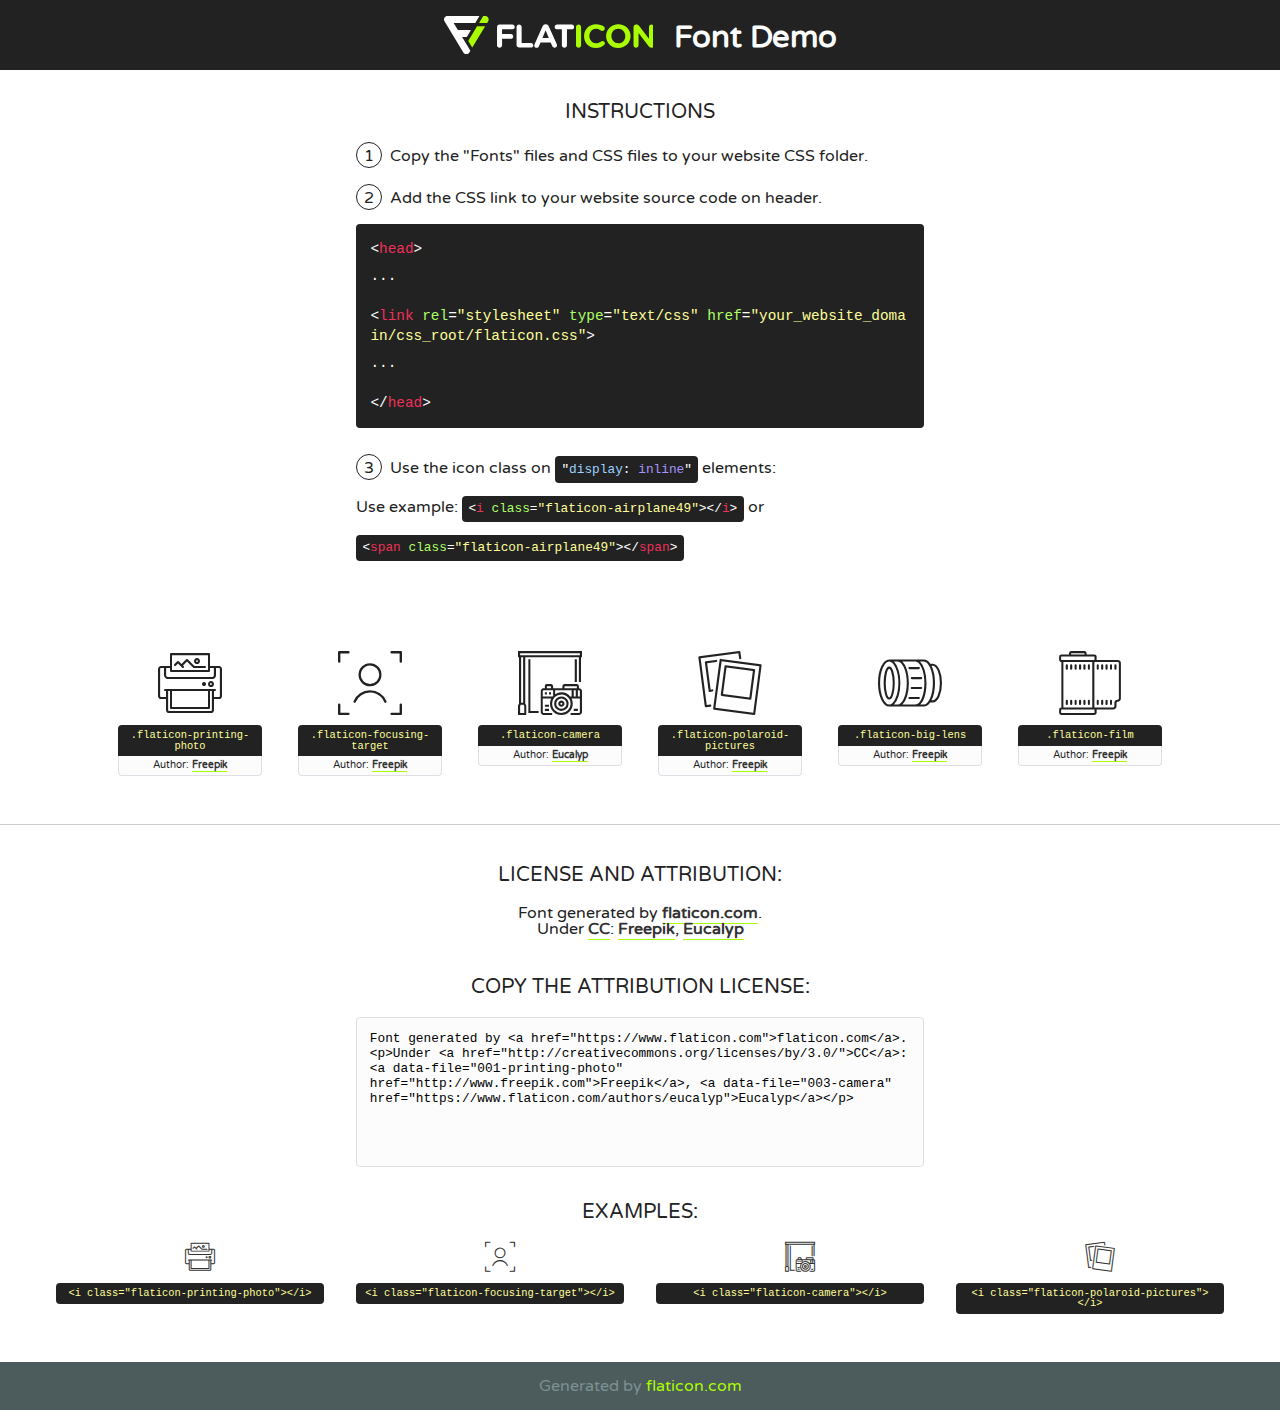
<file: user/static/fonts/flaticon/font/flaticon.html>
<!DOCTYPE html>
<!--
  Flaticon icon font: Flaticon
  Creation date: 12/12/2018 14:43
-->
<html>
<!DOCTYPE html>
<html>

<head>
    <title>Flaticon WebFont</title>
    <link href="http://fonts.googleapis.com/css?family=Varela+Round" rel="stylesheet" type="text/css" />
    <link rel="stylesheet" type="text/css" href="flaticon.css">
    <meta charset="UTF-8">
    <style>
    html, body, div, span, applet, object, iframe,
    h1, h2, h3, h4, h5, h6, p, blockquote, pre,
    a, abbr, acronym, address, big, cite, code,
    del, dfn, em, img, ins, kbd, q, s, samp,
    small, strike, strong, sub, sup, tt, var,
    b, u, i, center,
    dl, dt, dd, ol, ul, li,
    fieldset, form, label, legend,
    table, caption, tbody, tfoot, thead, tr, th, td,
    article, aside, canvas, details, embed, 
    figure, figcaption, footer, header, hgroup, 
    menu, nav, output, ruby, section, summary,
    time, mark, audio, video {
        margin: 0;
        padding: 0;
        border: 0;
        font-size: 100%;
        font: inherit;
        vertical-align: baseline;
    }
    /* HTML5 display-role reset for older browsers */
    article, aside, details, figcaption, figure, 
    footer, header, hgroup, menu, nav, section {
        display: block;
    }
    body {
        line-height: 1;
    }
    ol, ul {
        list-style: none;
    }
    blockquote, q {
        quotes: none;
    }
    blockquote:before, blockquote:after,
    q:before, q:after {
        content: '';
        content: none;
    }
    table {
        border-collapse: collapse;
        border-spacing: 0;
    }
    body {
        font-family: 'Varela Round', Helvetica, Arial, sans-serif;
        font-size: 16px;
        color: #222;
    }
    a {
        color: #333;
        border-bottom: 1px solid #a9fd00;
        font-weight: bold;
        text-decoration: none;
    }
    * {
        -moz-box-sizing: border-box;
        -webkit-box-sizing: border-box;
        box-sizing: border-box;
        margin: 0;
        padding: 0;
    }
    [class^="flaticon-"]:before, [class*=" flaticon-"]:before, [class^="flaticon-"]:after, [class*=" flaticon-"]:after {
        font-family: Flaticon;
        font-size: 30px;
        font-style: normal;
        margin-left: 20px;
        color: #333;
    }
    .wrapper {
        max-width: 600px;
        margin: auto;
        padding: 0 1em;
    }
    .title {
        font-size: 1.25em;
        text-align: center;
        margin-bottom: 1em;
        text-transform: uppercase;
    }
    header {
        text-align: center;
        background-color: #222;
        color: #fff;
        padding: 1em;
    }
    header .logo {
        width: 210px;
        height: 38px;
        display: inline-block;
        vertical-align: middle;
        margin-right: 1em;
        border: none;
    }
    header strong {
        font-size: 1.95em;
        font-weight: bold;
        vertical-align: middle;
        margin-top: 5px;
        display: inline-block;
    }
    .demo {
        margin: 2em auto;
        line-height: 1.25em;
    }
    .demo ul li {
        margin-bottom: 1em;
    }
    .demo ul li .num {
        color: #222;
        border-radius: 20px;
        display: inline-block;
        width: 26px;
        padding: 3px;
        height: 26px;
        text-align: center;
        margin-right: 0.5em;
        border: 1px solid #222;
    }
    .demo ul li code {
        background-color: #222;
        border-radius: 4px;
        padding: 0.25em 0.5em;
        display: inline-block;
        color: #fff;
        font-family: Consolas,Monaco,Lucida Console,Liberation Mono,DejaVu Sans Mono,Bitstream Vera Sans Mono,Courier New, monospace;
        font-weight: lighter;
        margin-top: 1em;
        font-size: 0.8em;
        word-break: break-all;
    }
    .demo ul li code.big {
        padding: 1em;
        font-size: 0.9em;
    }
    .demo ul li code .red {
        color: #EF3159;
    }
    .demo ul li code .green {
        color: #ACFF65;
    }
    .demo ul li code .yellow {
        color: #FFFF99;
    }
    .demo ul li code .blue {
        color: #99D3FF;
    }
    .demo ul li code .purple {
        color: #A295FF;
    }
    .demo ul li code .dots {
        margin-top: 0.5em;
        display: block;
    }
    #glyphs {
        border-bottom: 1px solid #ccc;
        padding: 2em 0;
        text-align: center;
    }
    .glyph {
        display: inline-block;
        width: 9em;
        margin: 1em;
        text-align: center;
        vertical-align: top;
        background: #FFF;
    }
    .glyph .glyph-icon {
        padding: 10px;
        display: block;
        font-family:"Flaticon";
        font-size: 64px;
        line-height: 1;
    }
    .glyph .glyph-icon:before {
        font-size: 64px;
        color: #222;
        margin-left: 0;
    }
    .class-name {
        font-size: 0.65em;
        background-color: #222;
        color: #fff;
        border-radius: 4px 4px 0 0;
        padding: 0.5em;
        color: #FFFF99;
        font-family: Consolas,Monaco,Lucida Console,Liberation Mono,DejaVu Sans Mono,Bitstream Vera Sans Mono,Courier New, monospace;
    }
    .author-name {
        font-size: 0.6em;
        background-color: #fcfcfd;
        border: 1px solid #DEDEE4;
        border-top: 0;
        border-radius: 0 0 4px 4px;
        padding: 0.5em;
    }
    .class-name:last-child {
        font-size: 10px;
        color:#888;
    }
    .class-name:last-child a {
        font-size: 10px;
        color:#555;
    }
    .class-name:last-child a:hover {
        color:#a9fd00;
    }
    .glyph > input {
        display: block;
        width: 100px;
        margin: 5px auto;
        text-align: center;
        font-size: 12px;
        cursor: text;
    }
    .glyph > input.icon-input {
        font-family:"Flaticon";
        font-size: 16px;
        margin-bottom: 10px;
    }
    .attribution .title {
        margin-top: 2em;
    }
    .attribution textarea {
        background-color: #fcfcfd;
        padding: 1em;
        border: none;
        box-shadow: none;
        border: 1px solid #DEDEE4;
        border-radius: 4px;
        resize: none;
        width: 100%;
        height: 150px;
        font-size: 0.8em;
        font-family: Consolas,Monaco,Lucida Console,Liberation Mono,DejaVu Sans Mono,Bitstream Vera Sans Mono,Courier New, monospace;
        -webkit-appearance: none;
    }
    .iconsuse {
        margin: 2em auto;
        text-align: center;
        max-width: 1200px;
    }
    .iconsuse:after {
        content: '';
        display: table;
        clear: both;
    }
    .iconsuse .image {
        float: left;
        width: 25%;
        padding: 0 1em;
    }
    .iconsuse .image p {
        margin-bottom: 1em;
    }
    .iconsuse .image span {
        display: block;
        font-size: 0.65em;
        background-color: #222;
        color: #fff;
        border-radius: 4px;
        padding: 0.5em;
        color: #FFFF99;
        margin-top: 1em;
        font-family: Consolas,Monaco,Lucida Console,Liberation Mono,DejaVu Sans Mono,Bitstream Vera Sans Mono,Courier New, monospace;
    }
    #footer {
        text-align: center;
        background-color: #4C5B5C;
        color: #7c9192;
        padding: 1em;
    }
    #footer a {
        border: none;
        color: #a9fd00;
        font-weight: normal;
    }
    @media (max-width: 960px) {
        .iconsuse .image {
            width: 50%;
        }
    }
    @media (max-width: 560px) {
        .iconsuse .image {
            width: 100%;
        }
    }
    </style>
</head>

<body class="characters-off">

    <header>
        <a href="https://www.flaticon.com" target="_blank" class="logo">
            <svg version="1.1" xmlns="http://www.w3.org/2000/svg" xmlns:xlink="http://www.w3.org/1999/xlink" xmlns:a="http://ns.adobe.com/AdobeSVGViewerExtensions/3.0/" viewBox="0 0 560.875 102.036" enable-background="new 0 0 560.875 102.036" xml:space="preserve">
                <defs>
                </defs>
                <g>
                    <g class="letters">
                        <path fill="#ffffff" d="M141.596,29.675c0-3.777,2.985-6.767,6.764-6.767h34.438c3.426,0,6.15,2.728,6.15,6.15
                        c0,3.43-2.724,6.149-6.15,6.149h-27.674v13.091h23.719c3.429,0,6.151,2.724,6.151,6.15c0,3.43-2.723,6.149-6.151,6.149h-23.719
                        v17.574c0,3.773-2.986,6.761-6.764,6.761c-3.779,0-6.764-2.989-6.764-6.761V29.675z"></path>
                        <path fill="#ffffff" d="M193.844,29.149c0-3.781,2.985-6.767,6.764-6.767c3.776,0,6.763,2.985,6.763,6.767v42.957h25.039
                        c3.426,0,6.149,2.726,6.149,6.153c0,3.425-2.723,6.15-6.149,6.15h-31.802c-3.779,0-6.764-2.986-6.764-6.768V29.149z"></path>
                        <path fill="#ffffff" d="M241.891,75.71l21.438-48.407c1.492-3.341,4.215-5.357,7.906-5.357h0.792
                        c3.686,0,6.323,2.017,7.815,5.357l21.439,48.407c0.436,0.967,0.701,1.845,0.701,2.723c0,3.602-2.809,6.501-6.414,6.501
                        c-3.161,0-5.269-1.845-6.499-4.655l-4.132-9.661h-27.059l-4.301,10.102c-1.144,2.631-3.426,4.214-6.237,4.214
                        c-3.517,0-6.24-2.81-6.24-6.325C241.1,77.64,241.451,76.677,241.891,75.71z M279.932,58.666l-8.521-20.297l-8.526,20.297H279.932
                        z"></path>
                        <path fill="#ffffff" d="M314.864,35.387H301.86c-3.429,0-6.239-2.813-6.239-6.238c0-3.429,2.811-6.24,6.239-6.24h39.533
                        c3.426,0,6.237,2.811,6.237,6.24c0,3.425-2.811,6.238-6.237,6.238h-13.001v42.785c0,3.773-2.99,6.761-6.764,6.761
                        c-3.779,0-6.764-2.989-6.764-6.761V35.387z"></path>
                        <path fill="#A9FD00" d="M352.615,29.149c0-3.781,2.985-6.767,6.767-6.767c3.774,0,6.761,2.985,6.761,6.767v49.024
                        c0,3.773-2.987,6.761-6.761,6.761c-3.781,0-6.767-2.989-6.767-6.761V29.149z"></path>
                        <path fill="#A9FD00" d="M374.132,53.836v-0.179c0-17.481,13.178-31.801,32.065-31.801c9.22,0,15.459,2.458,20.557,6.238
                        c1.402,1.054,2.637,2.985,2.637,5.357c0,3.692-2.985,6.59-6.681,6.59c-1.845,0-3.071-0.702-4.044-1.319
                        c-3.776-2.813-7.729-4.393-12.562-4.393c-10.364,0-17.831,8.611-17.831,19.154v0.173c0,10.542,7.291,19.329,17.831,19.329
                        c5.715,0,9.492-1.756,13.359-4.834c1.049-0.874,2.458-1.491,4.039-1.491c3.429,0,6.325,2.813,6.325,6.236
                        c0,2.106-1.056,3.78-2.282,4.834c-5.539,4.834-12.036,7.733-21.878,7.733C387.572,85.464,374.132,71.493,374.132,53.836z"></path>
                        <path fill="#A9FD00" d="M433.009,53.836v-0.179c0-17.481,13.79-31.801,32.766-31.801c18.981,0,32.592,14.143,32.592,31.628v0.173
                        c0,17.483-13.785,31.807-32.769,31.807C446.625,85.464,433.009,71.32,433.009,53.836z M484.224,53.836v-0.179
                        c0-10.539-7.725-19.326-18.626-19.326c-10.893,0-18.449,8.611-18.449,19.154v0.173c0,10.542,7.73,19.329,18.626,19.329
                        C476.676,72.986,484.224,64.378,484.224,53.836z"></path>
                        <path fill="#A9FD00" d="M506.233,29.321c0-3.774,2.99-6.763,6.767-6.763h1.401c3.252,0,5.183,1.583,7.029,3.953l26.093,34.265
                        V29.059c0-3.692,2.99-6.677,6.681-6.677c3.683,0,6.671,2.985,6.671,6.677v48.934c0,3.78-2.987,6.765-6.764,6.765h-0.436
                        c-3.257,0-5.188-1.581-7.034-3.953l-27.056-35.492v32.944c0,3.687-2.985,6.676-6.678,6.676c-3.683,0-6.673-2.989-6.673-6.676
                        V29.321z"></path>
                    </g>
                    <g class="insignia">
                        <path fill="#ffffff" d="M48.372,56.137h12.517l11.156-18.537H37.186L25.688,18.539h57.825L94.668,0H9.271
                        C5.925,0,2.842,1.801,1.198,4.716c-1.644,2.907-1.593,6.482,0.134,9.343l50.38,83.501c1.678,2.781,4.689,4.476,7.938,4.476
                        c3.246,0,6.257-1.695,7.935-4.476l2.898-4.804L48.372,56.137z"></path>
                        <g class="i">
                            <path fill="#A9FD00" d="M93.575,18.539h0.031v0.004l21.652,0.004l2.705-4.488c1.727-2.861,1.778-6.436,0.133-9.343
                            C116.454,1.801,113.371,0,110.026,0h-5.294L93.575,18.539z"></path>
                            <polygon fill="#A9FD00" points="88.291,27.356 64.725,66.486 75.519,84.404 109.942,27.356"></polygon>
                        </g>
                    </g>
                </g>
            </svg>
        </a>
        <strong>Font Demo</strong>
    </header>


    <section class="demo wrapper">

        <p class="title">Instructions</p>

        <ul>
            <li>
                <span class="num">1</span>Copy the "Fonts" files and CSS files to your website CSS folder.
            </li>
            <li>
                <span class="num">2</span>Add the CSS link to your website source code on header.
                <code class="big">
                    &lt;<span class="red">head</span>&gt;
                    <br/><span class="dots">...</span>
                    <br/>&lt;<span class="red">link</span> <span class="green">rel</span>=<span class="yellow">"stylesheet"</span> <span class="green">type</span>=<span class="yellow">"text/css"</span> <span class="green">href</span>=<span class="yellow">"your_website_domain/css_root/flaticon.css"</span>&gt;
                    <br/><span class="dots">...</span>
                    <br/>&lt;/<span class="red">head</span>&gt;
                </code>
            </li>

            <li>
                <p>
                    <span class="num">3</span>Use the icon class on <code>"<span class="blue">display</span>:<span class="purple"> inline</span>"</code> elements:
                    <br />
                    Use example: <code>&lt;<span class="red">i</span> <span class="green">class</span>=<span class="yellow">&quot;flaticon-airplane49&quot;</span>&gt;&lt;/<span class="red">i</span>&gt;</code> or <code>&lt;<span class="red">span</span> <span class="green">class</span>=<span class="yellow">&quot;flaticon-airplane49&quot;</span>&gt;&lt;/<span class="red">span</span>&gt;</code>
            </li>
        </ul>

    </section>




   <section id="glyphs">          
    
      
        <div class="glyph"><div class="glyph-icon flaticon-printing-photo"></div>
            <div class="class-name">.flaticon-printing-photo</div>
            <div class="author-name">Author: <a data-file="001-printing-photo" href="http://www.freepik.com">Freepik</a> </div> 
        </div>        
        
        <div class="glyph"><div class="glyph-icon flaticon-focusing-target"></div>
            <div class="class-name">.flaticon-focusing-target</div>
            <div class="author-name">Author: <a data-file="002-focusing-target" href="http://www.freepik.com">Freepik</a> </div> 
        </div>        
        
        <div class="glyph"><div class="glyph-icon flaticon-camera"></div>
            <div class="class-name">.flaticon-camera</div>
            <div class="author-name">Author: <a data-file="003-camera" href="https://www.flaticon.com/authors/eucalyp">Eucalyp</a> </div> 
        </div>        
        
        <div class="glyph"><div class="glyph-icon flaticon-polaroid-pictures"></div>
            <div class="class-name">.flaticon-polaroid-pictures</div>
            <div class="author-name">Author: <a data-file="004-polaroid-pictures" href="http://www.freepik.com">Freepik</a> </div> 
        </div>        
        
        <div class="glyph"><div class="glyph-icon flaticon-big-lens"></div>
            <div class="class-name">.flaticon-big-lens</div>
            <div class="author-name">Author: <a data-file="005-big-lens" href="http://www.freepik.com">Freepik</a> </div> 
        </div>        
        
        <div class="glyph"><div class="glyph-icon flaticon-film"></div>
            <div class="class-name">.flaticon-film</div>
            <div class="author-name">Author: <a data-file="006-film" href="http://www.freepik.com">Freepik</a> </div> 
        </div>        
        

    </section>



    <section class="attribution wrapper"   style="text-align:center;">

      <div class="title">License and attribution:</div><div class="attrDiv">Font generated by <a href="https://www.flaticon.com">flaticon.com</a>. <div><p>Under <a href="http://creativecommons.org/licenses/by/3.0/">CC</a>: <a data-file="001-printing-photo" href="http://www.freepik.com">Freepik</a>, <a data-file="003-camera" href="https://www.flaticon.com/authors/eucalyp">Eucalyp</a></p>  </div>
      </div>
      <div class="title">Copy the Attribution License:</div>

    <textarea onclick="this.focus();this.select();">Font generated by &lt;a href=&quot;https://www.flaticon.com&quot;&gt;flaticon.com&lt;/a&gt;. <p>Under <a href="http://creativecommons.org/licenses/by/3.0/">CC</a>: <a data-file="001-printing-photo" href="http://www.freepik.com">Freepik</a>, <a data-file="003-camera" href="https://www.flaticon.com/authors/eucalyp">Eucalyp</a></p>  
     </textarea>

    </section>

    <section class="iconsuse">

          <div class="title">Examples:</div>            
             
            <div class="image">
                <p>
                    <i class="glyph-icon flaticon-printing-photo"></i> 
                    <span>&lt;i class=&quot;flaticon-printing-photo&quot;&gt;&lt;/i&gt;</span>
                </p>
            </div>
            
            <div class="image">
                <p>
                    <i class="glyph-icon flaticon-focusing-target"></i> 
                    <span>&lt;i class=&quot;flaticon-focusing-target&quot;&gt;&lt;/i&gt;</span>
                </p>
            </div>
            
            <div class="image">
                <p>
                    <i class="glyph-icon flaticon-camera"></i> 
                    <span>&lt;i class=&quot;flaticon-camera&quot;&gt;&lt;/i&gt;</span>
                </p>
            </div>
            
            <div class="image">
                <p>
                    <i class="glyph-icon flaticon-polaroid-pictures"></i> 
                    <span>&lt;i class=&quot;flaticon-polaroid-pictures&quot;&gt;&lt;/i&gt;</span>
                </p>
            </div>
                       
        </div>
                            
    </section>

<div id="footer">
    <div>Generated by <a href="https://www.flaticon.com">flaticon.com</a>
    </div>
</div>



</body>
</html>
</file>
<file: user/static/fonts/flaticon/font/flaticon.css>
/*
  	Flaticon icon font: Flaticon
  	Creation date: 12/12/2018 14:43
  	*/

@font-face {
  font-family: "Flaticon";
  src: url("./Flaticon.eot");
  src: url("./Flaticon.eot?#iefix") format("embedded-opentype"),
       url("./Flaticon.woff") format("woff"),
       url("./Flaticon.ttf") format("truetype"),
       url("./Flaticon.svg#Flaticon") format("svg");
  font-weight: normal;
  font-style: normal;
}

@media screen and (-webkit-min-device-pixel-ratio:0) {
  @font-face {
    font-family: "Flaticon";
    src: url("./Flaticon.svg#Flaticon") format("svg");
  }
}

[class^="flaticon-"]:before, [class*=" flaticon-"]:before,
[class^="flaticon-"]:after, [class*=" flaticon-"]:after {   
  font-family: Flaticon;
        font-size: 20px;
font-style: normal;
margin-left: 20px;
}

.flaticon-printing-photo:before { content: "\f100"; }
.flaticon-focusing-target:before { content: "\f101"; }
.flaticon-camera:before { content: "\f102"; }
.flaticon-polaroid-pictures:before { content: "\f103"; }
.flaticon-big-lens:before { content: "\f104"; }
.flaticon-film:before { content: "\f105"; }
</file>
